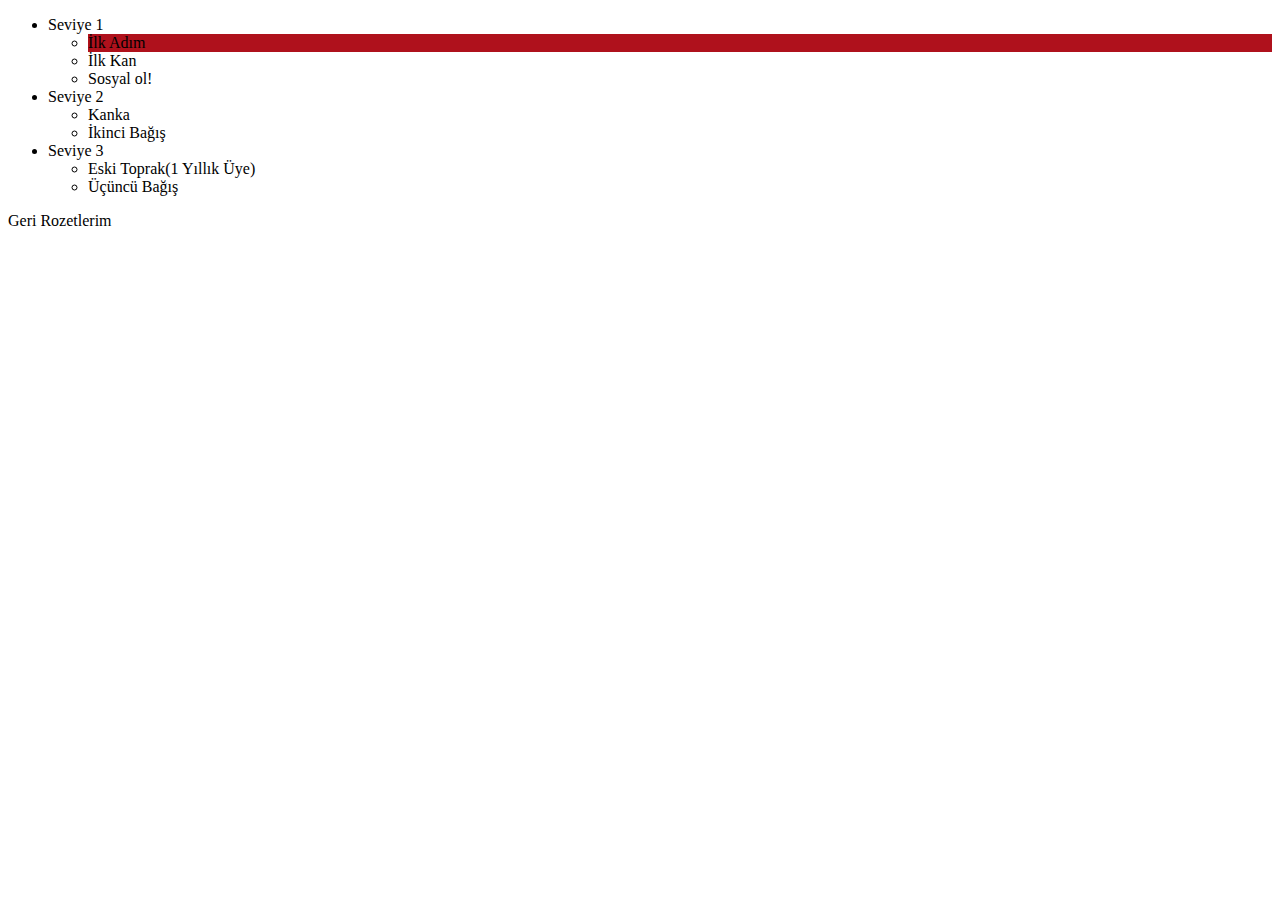
<file: Kan_Ariyorum/badges.html>
<!DOCTYPE html>

<html>
    <head>
        <title></title>
        
    </head>
    <body>
        <div data-role="view" id="badge-view" data-title="Rozetlerim">
            <ul data-role="listview" data-style="inset" data-type="group" >
                <li>
                    Seviye 1
                    <ul id="liste">
                        <li data-icon="add" style="background-color:rgb(175, 17, 28)" id="ilk">İlk Adım</li>
                    </ul>
                    <ul>
                        <li data-icon="add">İlk Kan</li>
                    </ul>
                    <ul>
                        <li data-icon="add">Sosyal ol!</li>
                    </ul>
                </li>
                <li>
                    Seviye 2
                    <ul>
                        <li data-icon="favorites">Kanka</li>
                    </ul>
                    <ul>
                        <li data-icon="favorites">İkinci Bağış</li>
                    </ul>
                </li>
                <li>
                    Seviye 3
                    <ul>
                        <li data-icon="featured">Eski Toprak(1 Yıllık Üye)</li>
                    </ul>
                    <ul>
                        <li data-icon="featured">Üçüncü Bağış</li>
                    </ul>
                </li>
            </ul>
        </div>
            <div data-role="layout" data-id="mobile-view">
                <footer data-role="footer">
                    <div data-role="navbar" id="km-navbar">
                        <a class="nav-button" data-align="left" data-role="backbutton">Geri</a>
                        <span data-role="view-title">Rozetlerim</span>
                    </div>
                </footer>
            </div>
        <script>
            $(document).ready(function(){
                  
            });
         
        </script>
    </body>
</html>
</file>
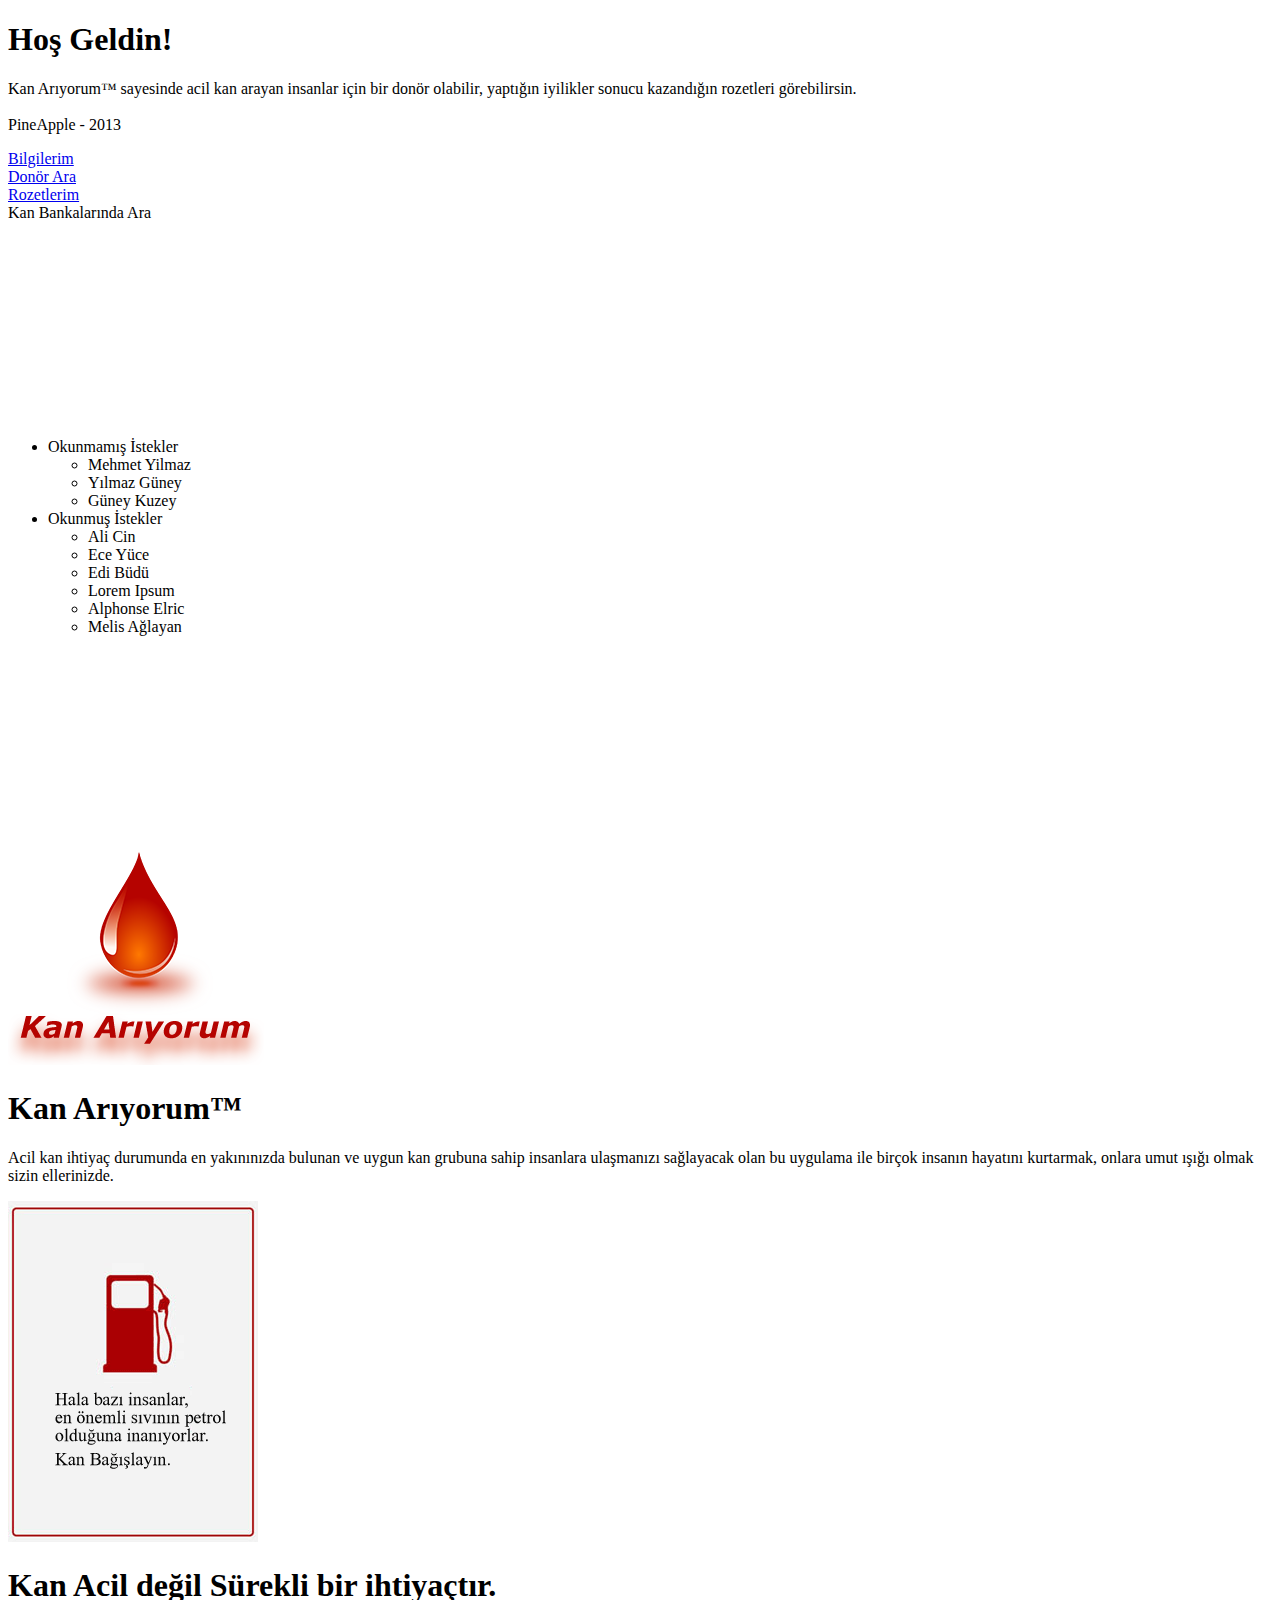
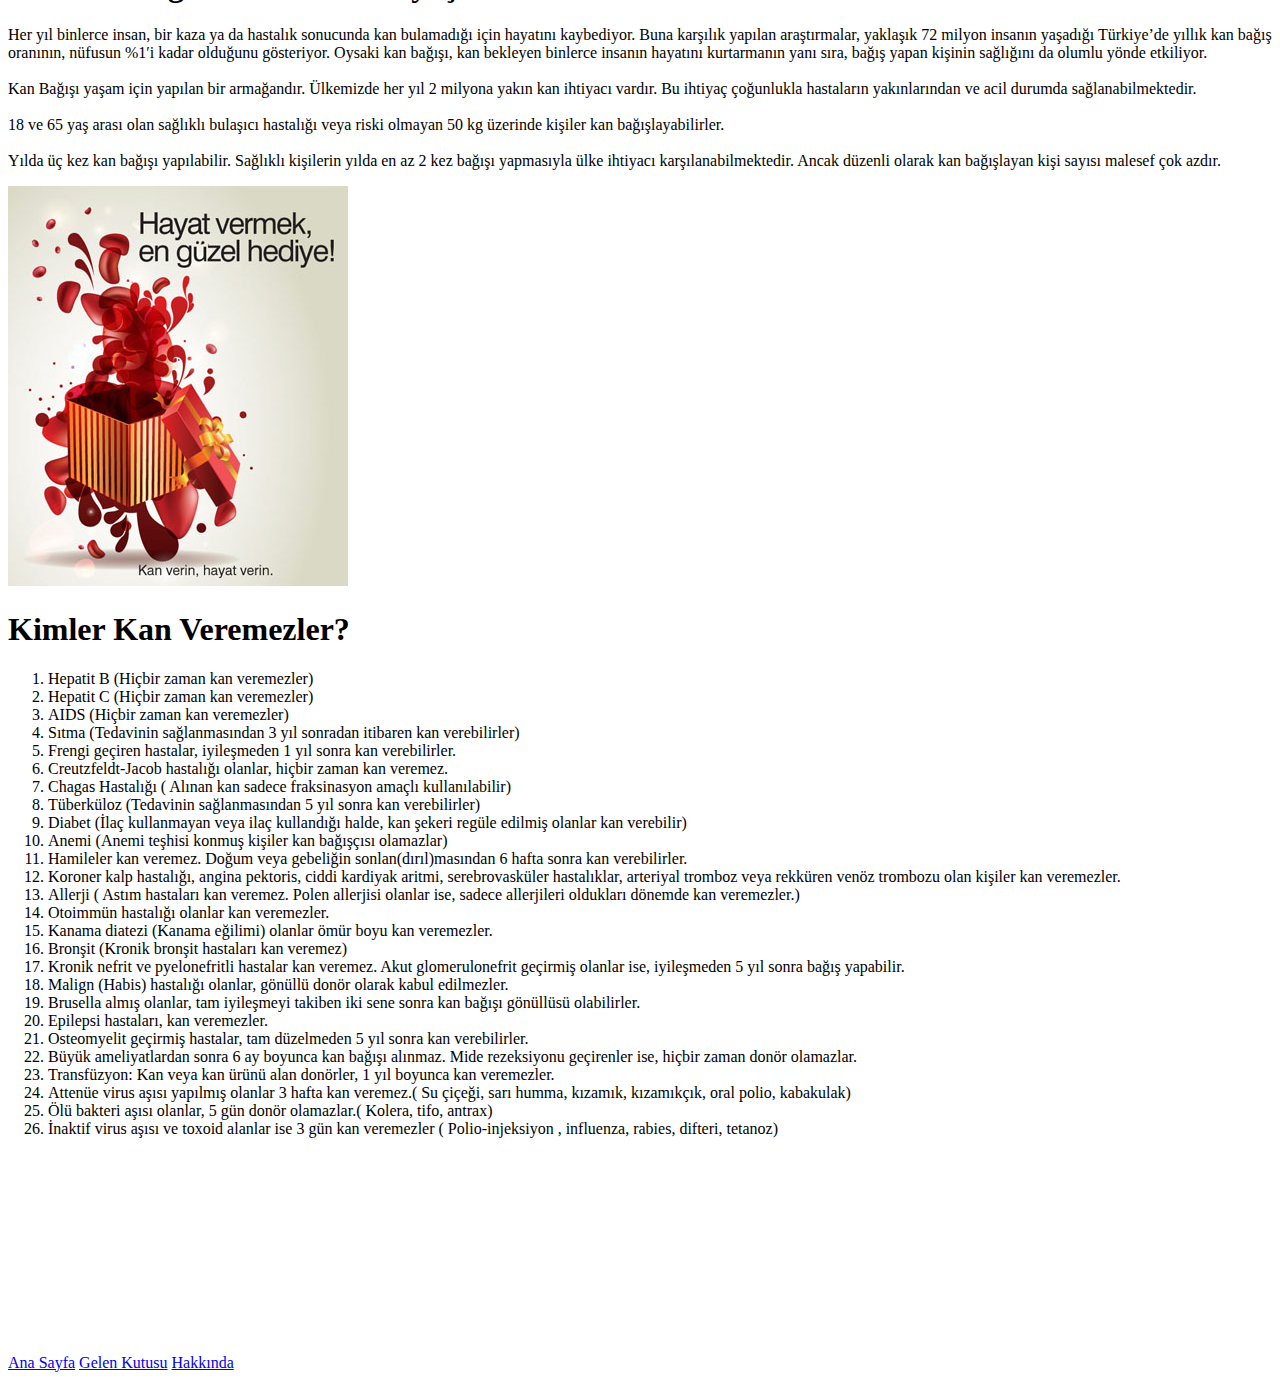
<file: Kan_Ariyorum/mainMenu.html>
<!DOCTYPE html>

<html>
    <head>
        <title></title>
    </head>
    <body>
        
        <div data-role="view" id="tabstrip-home" data-enable-swipe="true" data-swipe="onSwipe" data-title="Kan Arıyorum">
            <div id="welcomeScreen">
                <h1 id="hhh">Hoş Geldin!</h1>
                <p id="ppp">
                    Kan Arıyorum&trade; sayesinde acil kan arayan insanlar için bir donör olabilir, yaptığın iyilikler sonucu kazandığın rozetleri görebilirsin.
                <br><br>
                    PineApple - 2013
                </p>
            </div>
            <div class="buttons">
                <a class="button" href="myInfo.html" id="myInfoButton" data-role="button" data-click="openInfo">Bilgilerim</a>
                <br>
                <a class="button" href="searchDonor.html" id="searchForDonorButton" data-role="button" data-click="openDonorSearch">Donör Ara</a>
                <br>
                <a class="button" href="badges.html" id="searchForRequestButton" data-role="button" data-click="openRequestSearch">Rozetlerim</a>
                <br>
                <a class="button" id="bloodBankButton" data-role="button" data-click="">Kan Bankalarında Ara</a>
            </div>
            <div
                id="touchSurface"
                data-role="touch"
                data-enable-swipe="1"
                data-swipe="swipe"
                style="width:100%;height:200px;"
                >
            </div>
            
        </div>

        <div data-role="view" id="tabstrip-uiinteraction"  data-title="Gelen Kutusu">
            <ul data-role="listview" data-style="inset" data-type="group" >
                <li>
                    Okunmamış İstekler
                    <ul>
                        <li data-icon="mostviewed"><a>Mehmet Yilmaz</a></li>
                    </ul>
                    <ul>
                        <li data-icon="mostviewed"><a>Yılmaz Güney</a></li>
                    </ul>
                    <ul>
                        <li data-icon="mostviewed"><a>Güney Kuzey</a></li>
                    </ul>
                </li>
                <li>
                    Okunmuş İstekler
                    <ul>
                        <li data-icon="organize"><a>Ali Cin</a></li>
                    </ul>
                    <ul>
                        <li data-icon="organize"><a>Ece Yüce</a></li>
                    </ul>
                    <ul>
                        <li data-icon="organize"><a>Edi Büdü</a></li>
                    </ul>
                    <ul>
                        <li data-icon="organize"><a>Lorem Ipsum</a></li>
                    </ul>
                    <ul>
                        <li data-icon="organize"><a>Alphonse Elric</a></li>
                    </ul>
                    <ul>
                        <li data-icon="organize"><a>Melis Ağlayan</a></li>
                    </ul>
                </li>
            </ul>
                        <div
        id="touchSurface"
        data-role="touch"
        data-enable-swipe="1"
        data-swipe="swipe"
        style="width:100%;height:200px;"
        >
</div>
        </div>

        <div data-role="view" id="tabstrip-geolocation" data-title="Kan Arıyorum Nedir?" data-badge="10">
            <div id="aboutTextContainer">
                <div id="firstScreen">
                    <img class="app-logo" src="styles/images/logoAndName.png" />
                </div>
                <h1>Kan Arıyorum&trade;</h1>
                <p>
                    Acil kan ihtiyaç durumunda en yakınınızda bulunan ve uygun kan grubuna sahip insanlara ulaşmanızı 
                    sağlayacak olan bu uygulama ile birçok insanın hayatını kurtarmak, onlara umut ışığı olmak sizin ellerinizde.
                </p>
            </div>
            <div id="aboutTextContainer">
                <div id="firstScreen">
                    <img class="app-logo" src="styles/images/gasolina.gif" />
                </div>
                <h1>Kan Acil değil Sürekli bir ihtiyaçtır.</h1>
                <p>
                    Her yıl binlerce insan, bir kaza ya da hastalık sonucunda kan bulamadığı için hayatını kaybediyor. 
                    Buna karşılık yapılan araştırmalar, yaklaşık 72 milyon insanın yaşadığı Türkiye’de yıllık kan bağış 
                    oranının, nüfusun %1′i kadar olduğunu gösteriyor. Oysaki kan bağışı, kan bekleyen binlerce insanın 
                    hayatını kurtarmanın yanı sıra, bağış yapan kişinin sağlığını da olumlu yönde etkiliyor.<br><br> 
                    Kan Bağışı yaşam için yapılan bir armağandır. Ülkemizde her yıl 2 milyona yakın kan ihtiyacı vardır. 
                    Bu ihtiyaç çoğunlukla hastaların yakınlarından ve acil durumda sağlanabilmektedir.
                    <br><br>
                    18 ve 65 yaş arası olan sağlıklı bulaşıcı hastalığı veya riski olmayan 50 kg üzerinde kişiler 
                    kan bağışlayabilirler.<br><br>
                    Yılda üç kez kan bağışı yapılabilir. Sağlıklı kişilerin yılda en az 2 kez bağışı yapmasıyla 
                    ülke ihtiyacı karşılanabilmektedir. Ancak düzenli olarak kan bağışlayan kişi sayısı malesef çok azdır.
                </p>
            </div>
            <div id="aboutTextContainer">
                <div id="firstScreen">
                    <img class="app-logo" src="styles/images/kan-bagisi.jpg" />
                </div>
                <h1>Kimler Kan Veremezler?</h1>
                <p>
                    <ol>
                        <li>Hepatit B (Hiçbir zaman kan veremezler) </li>
                        <li>Hepatit C (Hiçbir zaman kan veremezler) </li>
                        <li>AIDS (Hiçbir zaman kan veremezler)  </li>
                        <li>Sıtma (Tedavinin sağlanmasından 3 yıl sonradan itibaren kan verebilirler) </li>
                        <li>Frengi geçiren hastalar, iyileşmeden 1 yıl sonra kan verebilirler. </li>
                        <li>Creutzfeldt-Jacob hastalığı olanlar, hiçbir zaman kan veremez.  </li>
                        <li>Chagas Hastalığı ( Alınan kan sadece fraksinasyon amaçlı kullanılabilir)  </li>
                        <li>Tüberküloz (Tedavinin sağlanmasından 5 yıl sonra kan verebilirler)  </li>
                        <li>Diabet (İlaç kullanmayan veya ilaç kullandığı halde, kan şekeri regüle edilmiş olanlar kan verebilir) </li>
                        <li>Anemi (Anemi teşhisi konmuş kişiler kan bağışçısı olamazlar)  </li>
                        <li>Hamileler kan veremez. Doğum veya gebeliğin sonlan(dırıl)masından 6 hafta sonra kan verebilirler. </li>
                        <li>Koroner kalp hastalığı, angina pektoris, ciddi kardiyak aritmi, serebrovasküler hastalıklar, arteriyal tromboz veya rekküren venöz trombozu olan kişiler kan veremezler.  </li>
                        <li>Allerji ( Astım hastaları kan veremez. Polen allerjisi olanlar ise, sadece allerjileri oldukları dönemde kan veremezler.)  </li>
                        <li>Otoimmün hastalığı olanlar kan veremezler.  </li>
                        <li>Kanama diatezi (Kanama eğilimi) olanlar ömür boyu kan veremezler.  </li>
                        <li>Bronşit (Kronik bronşit hastaları kan veremez) </li>
                        <li>Kronik nefrit ve pyelonefritli hastalar kan veremez. Akut glomerulonefrit geçirmiş olanlar ise, iyileşmeden 5 yıl sonra bağış yapabilir.</li>
                        <li>Malign (Habis) hastalığı olanlar, gönüllü donör olarak kabul edilmezler. </li>
                        <li>Brusella almış olanlar, tam iyileşmeyi takiben iki sene sonra kan bağışı gönüllüsü olabilirler.  </li>
                        <li>Epilepsi hastaları, kan veremezler. </li>
                        <li>Osteomyelit geçirmiş hastalar, tam düzelmeden 5 yıl sonra kan verebilirler. </li>
                        <li>Büyük ameliyatlardan sonra 6 ay boyunca kan bağışı alınmaz. Mide rezeksiyonu geçirenler ise, hiçbir zaman donör olamazlar.  </li>
                        <li>Transfüzyon: Kan veya kan ürünü alan donörler, 1 yıl boyunca kan veremezler. </li>
                        <li>Attenüe virus aşısı yapılmış olanlar 3 hafta kan veremez.( Su çiçeği, sarı humma, kızamık, kızamıkçık, oral polio, kabakulak)  </li>
                        <li>Ölü bakteri aşısı olanlar, 5 gün donör olamazlar.( Kolera, tifo, antrax) </li>
                        <li>İnaktif virus aşısı ve toxoid alanlar ise 3 gün kan veremezler ( Polio-injeksiyon , influenza, rabies, difteri, tetanoz)  </li>
                    </ol>
                </p>
            </div>
                        <div
        id="touchSurface"
        data-role="touch"
        data-enable-swipe="1"
        data-swipe="swipe"
        style="width:100%;height:200px;"
        >
</div>
        </div>

        <div data-role="layout" data-id="mobile-tabstrip">
            <footer data-role="footer">
                <div data-role="navbar" id="km-navbar">
                    <span data-role="view-title"></span>
                </div>
            </footer>

            <div data-role="header">
                <div data-role="tabstrip">
                    <a href="#tabstrip-home" data-icon="home">Ana Sayfa</a>
                    <a href="#tabstrip-uiinteraction" data-icon="reply">Gelen Kutusu</a>
                    <a href="#tabstrip-geolocation" data-icon="info">Hakkında</a>
                </div>
            </div>
        </div>
    </body>
</html>
</file>
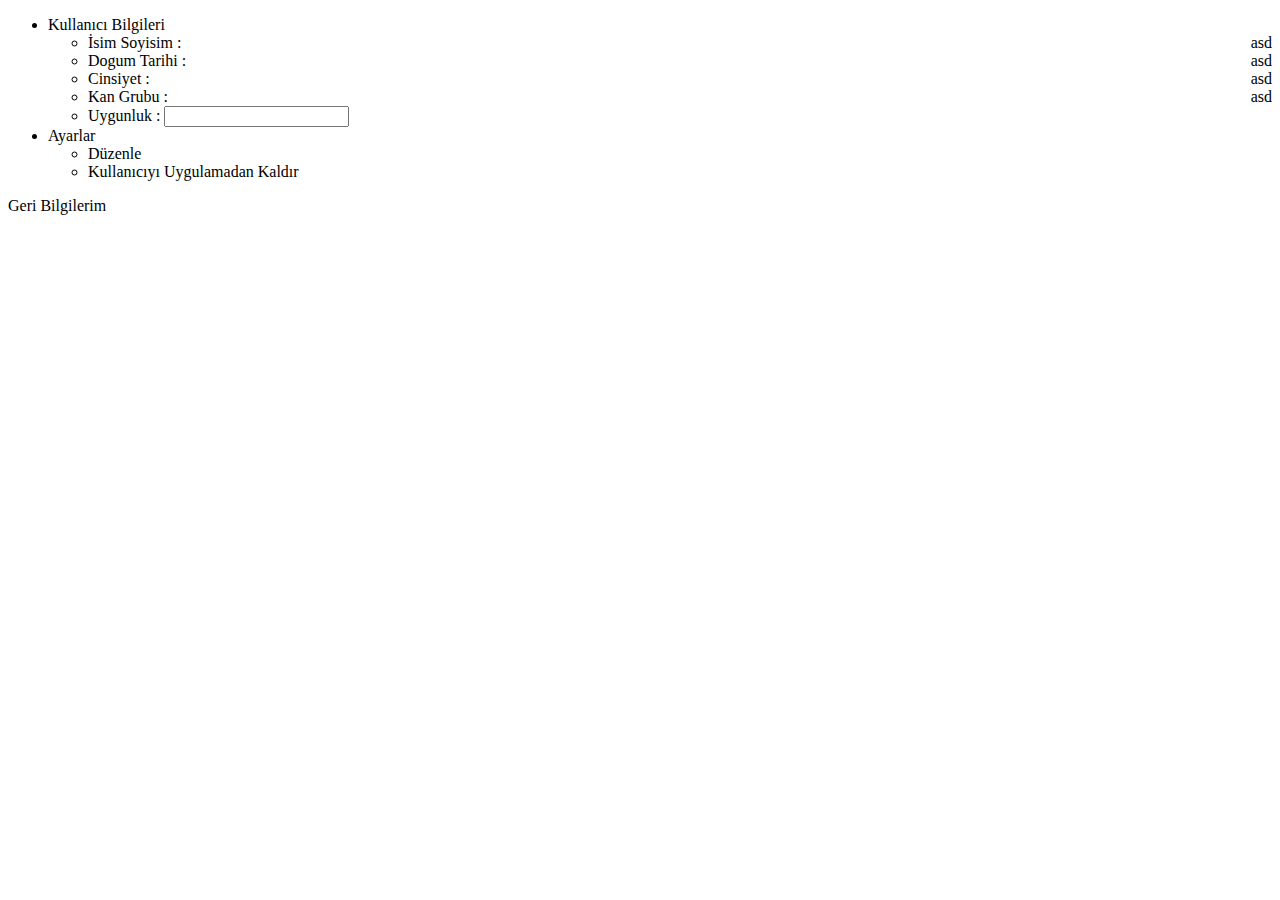
<file: Kan_Ariyorum/myInfo.html>
<!DOCTYPE html>

<html>
    <head>
        <title></title>
       
    </head>
    <body>
        <div data-role="view" id="secondview" data-init="viewStart" data-layout="mobile-view" data-title="Bilgilerim">
            <ul data-role="listview" data-style="inset" data-type="group">
                <li>
                    Kullanıcı Bilgileri
                    <ul>
                        <li data-icon="contacts">İsim Soyisim : <label style="float:right"   id="lblNameSurname">asd</label></li>
                        <li data-icon="contacts">Dogum Tarihi : <label style="float:right" id="lblDogumYili">asd</label></li>
                        <li data-icon="contacts">Cinsiyet : <label style="float:right" id="lblCinsiyet">asd</label></li>
                        <li data-icon="contacts">Kan Grubu : <label style="float:right" id="lblKan">asd</label></li>
                        <li data-icon="contacts">Uygunluk : <input id="avaibility-switch" /></li>
                    </ul>
                </li>
                <li>
                    Ayarlar
                    <ul id="buttonsLi">
                        <li data-icon="compose" id="btnDuzenle" data-click="btnDuzenleClicked"><a data-click="btnDuzenleClicked"  data-role="detailbutton">Düzenle</a></li>
                        <li data-icon="delete"><a>Kullanıcıyı Uygulamadan Kaldır</a></li>
                    </ul>
                </li>
            </ul>
        </div>    
        
        
    <div data-role="layout" data-id="mobile-view">
    <footer data-role="footer">
        <div data-role="navbar" id="km-navbar">
            <a class="nav-button" data-align="left" data-role="backbutton">Geri</a>
            <span data-role="view-title">Bilgilerim</span>
        </div>
    </footer>
    </div>
        
    <script>
        function viewStart(){

            $('#buttonsLi').kendoTouch({
            filter: ">li",
            tap: btnDuzenleClicked

        });
            var dId = window.localStorage.getItem("DonorId");
            if(dId!=null)
                getDonorSettings(dId);
            
            mobileSwitchInit();
        }
        function btnDuzenleClicked(e)
        {
            //alert($(e.touch.currentTarget).data('icon'W));
            if($(e.touch.currentTarget).data('icon')=="delete")
            {
                window.localStorage.clear();
                alert('Kullanıcı silindi');
                navigator.app.exitApp();
                return;
            }
            else
            {
            global.isEditing = true;
            app.navigate(
                    'register.html#register-listview',
                    'slide:right'
                );
            }
       }
        
        function mobileSwitchInit() {

            $("#avaibility-switch").kendoMobileSwitch({
                checked: true,
                onLabel: "Evet",
                offLabel: "Hayır",
                change:function(e){
                    var id = window.localStorage.getItem('DonorId');
                    if(id==null)return;
                    var url = "http://kanariyorum.azurewebsites.net/api/DonorStatus/" + id;
                    var options = {
                        type: "PUT",
                        url: url,
                        contentType: "application/json",  
                    };
                    if(!e.checked)
                    {
                        options.type="DELETE";
                    }
                    $.ajax(options);
                    
                }
            });
        }
    </script>
    </body>
    
    
    
</html>
</file>
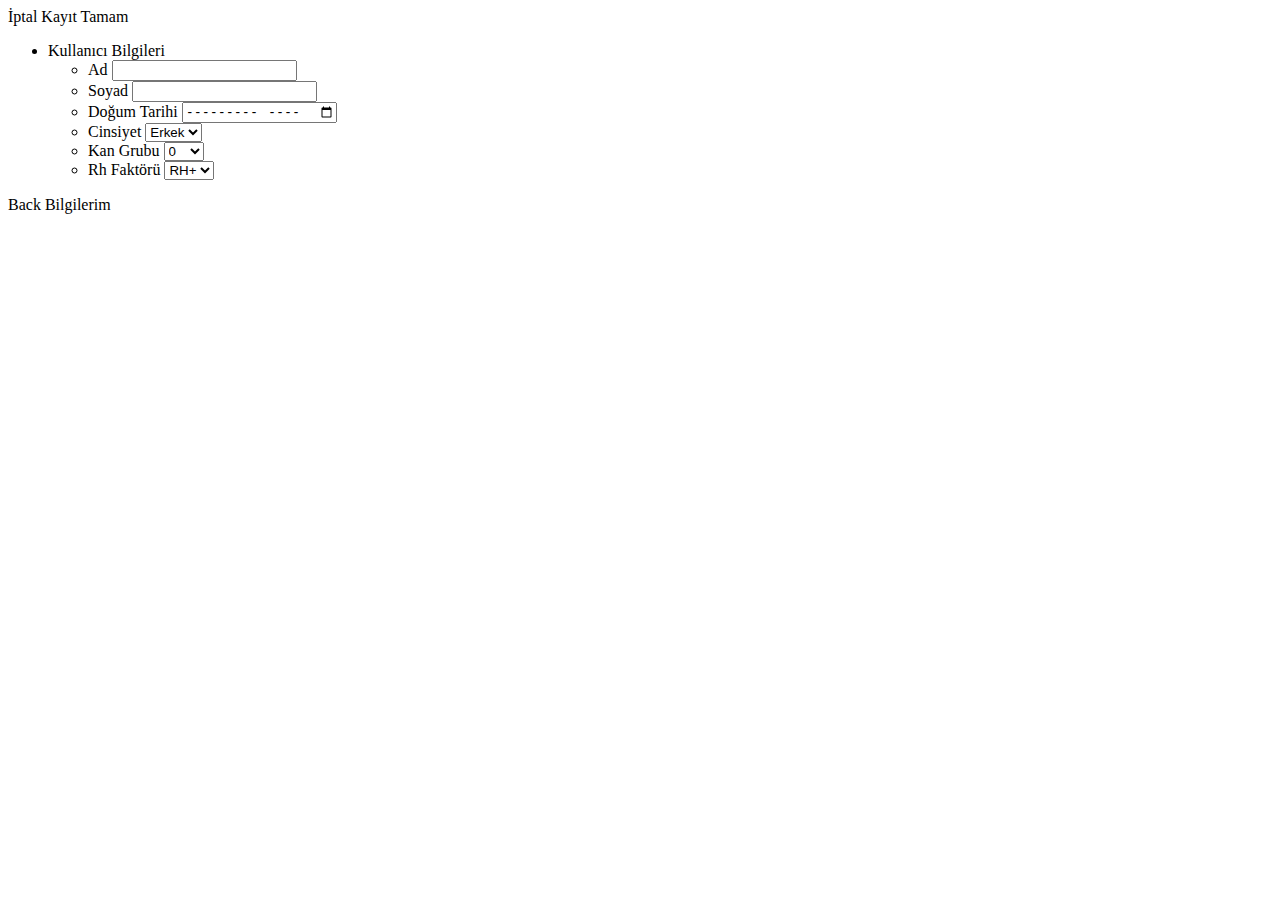
<file: Kan_Ariyorum/register.html>
<!DOCTYPE html>

<html>
    <head>
        <title></title>
        
    </head>
    <body>
         <div data-role="view" id="register-listview" data-layout="mobile-view" data-show="detailShow" data-init="registerInit">
            <header data-role="header">
                <div data-role="navbar">
                    <a class="nav-button" data-align="left" data-role="backbutton" id="cancel">İptal</a>
                    <span data-role="view-title">Kayıt</span>
                    <a class="nav-button" data-align="right" data-role="button" data-click="registerDonorSubmit" id="registerDonorSubmit">Tamam</a>
                </div>
            </header>

            <form id="registerDonor" method="POST">
                <ul data-role="listview" data-style="inset" data-type="group" onclick="">
                    <li>
                        Kullanıcı Bilgileri
                        <ul>
                        <li>
                            <label>Ad
                                <input name="name" id="mehmet"  type="text" />
                            </label>
                        </li>
                        <li>
                            <label>Soyad
                                <input name="surname" id="txtSurname" type="text" />
                            </label>
                        </li>
                        <li>
                            <label>
                                Doğum Tarihi
                                <input type="month" id="txtBirth" name="birthYear"  />
                            </label>
                        </li>
                        <li>
                            <label>Cinsiyet
                                <select name="sex" id="drpSex">
                                    <option value="off">Erkek</option>
                                    <option value="on">Kadın</option>
                                </select>
                            </label>
                        </li>
                        <li>
                            <label>Kan Grubu
                                <select name="bloodType" id="drpBlood">
                                    <option value="0">0</option>
                                    <option value="A">A</option>
                                    <option value="B">B</option>
                                    <option value="AB">AB</option>
                                </select>
                            </label>
                        </li>
                        <li>
                            <label>Rh Faktörü
                                   <select name="rhFactor" id="drpRH">
                                    <option value="on">RH+</option>
                                    <option value="off">RH-</option>
                                </select>
                            </label>
                        </li>
                        </ul>
                     </li>
                </ul>
            </form>
        </div>
        
        
    <div data-role="layout" data-id="mobile-view">
    <header data-role="header">
        <div data-role="navbar" id="km-navbar">
            <a class="nav-button" data-align="left" data-role="backbutton">Back</a>
            <span data-role="view-title">Bilgilerim</span>
        </div>
    </header>
    </div>
        
    <script>
        function registerInit() {
            if(global.isEditing==null)return;
            if(global.isEditing)
            {
              
                var id = window.localStorage.getItem('DonorId');
                if(id==null)return;
                var url = urls[0] + "/" + id;
                 $.ajax({
                    type: "GET",
                    url: url,
                    contentType: "application/json",
                    success: function (data) {
                        var nameSurname = data.Name + " " + data.Surname;
                        var sex,rh;
                        
                        switch(data.Sex)
                        {
                            case true:
                                sex="Kadın";
                                break;
                            case false:
                                sex="Erkek";
                                break;
                        }
                        switch(data.RHFactor)
                        {
                            case true:
                                rh="RH+";
                                break;
                            case false:
                                rh="RH-";
                                break;
                        }
                        
                        var birthYear = data.BirthYear;
                        
                        var bloodType = data.BloodType + " " + rh; 
                        
                        $('#mehmet').val(data.Name);
                        $('#txtSurname').val( data.Surname);
                        $('#txtBirth').val(birthYear);
                        $('#drpSex').val(sex);
                        $('#drpBlood').val(data.BloodType);
                        $('#drpRH').val(rh);
                    }
                });
                
            }
        }
    </script>
    </body>
    
    
    
</html>
</file>
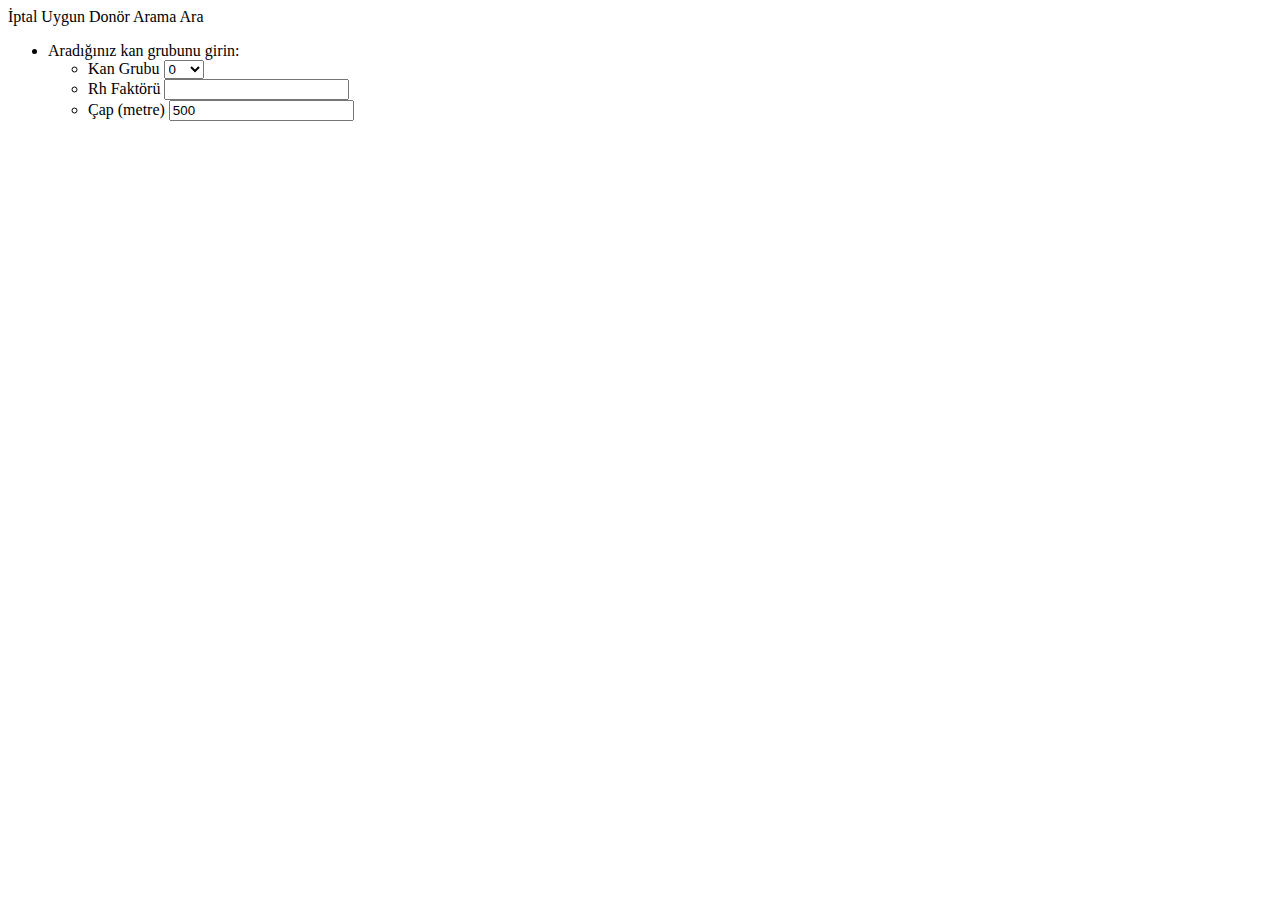
<file: Kan_Ariyorum/searchDonor.html>
<!DOCTYPE html>

<html>
    <head>
        <title></title>
    </head>
    <body>
        <div data-role="view" id="donor-listview" data-layout="mobile-view" data-show="detailShow" data-init="searchDonorInit">
            <footer data-role="footer">
                <div data-role="navbar">
                    <a class="nav-button" data-align="left" data-role="backbutton" id="cancel">İptal</a>
                    <span data-role="view-title">Uygun Donör Arama</span>
                    <a class="nav-button" data-align="right" data-role="button" data-click="searchForDonors" id="searchForDonors">Ara</a>
                </div>
            </footer>

            <form id="searchDonor" method="POST">
                <ul data-role="listview" data-style="inset" data-type="group" onclick="">
                    <li>
                        Aradığınız kan grubunu girin:
                        <ul>
                        <li>
                            <label>Kan Grubu
                                <select name="bloodType" id="dropdown">
                                    <option value="0">0</option>
                                    <option value="A">A</option>
                                    <option value="B">B</option>
                                    <option value="AB">AB</option>
                                </select>
                            </label>
                        </li>
                        <li>
                            <label>Rh Faktörü
                                <input name="rhFactor" id="rh-switch" />
                            </label>
                        </li>
                        <li>
                            <label>
                                Çap (metre)
                                <input type="number" id="rad" value="500" />
                            </label>
                        </li>
                        </ul>
                     </li>
                </ul>
            </form>
        </div>
        
        

        
    <script>
        function searchDonorInit() {
            
            $("#rh-switch").kendoMobileSwitch({
                checked: true,
                onLabel: "Rh+",
                offLabel: "Rh-"
            });
        }
    </script>
    
    </body>
</html>
</file>
